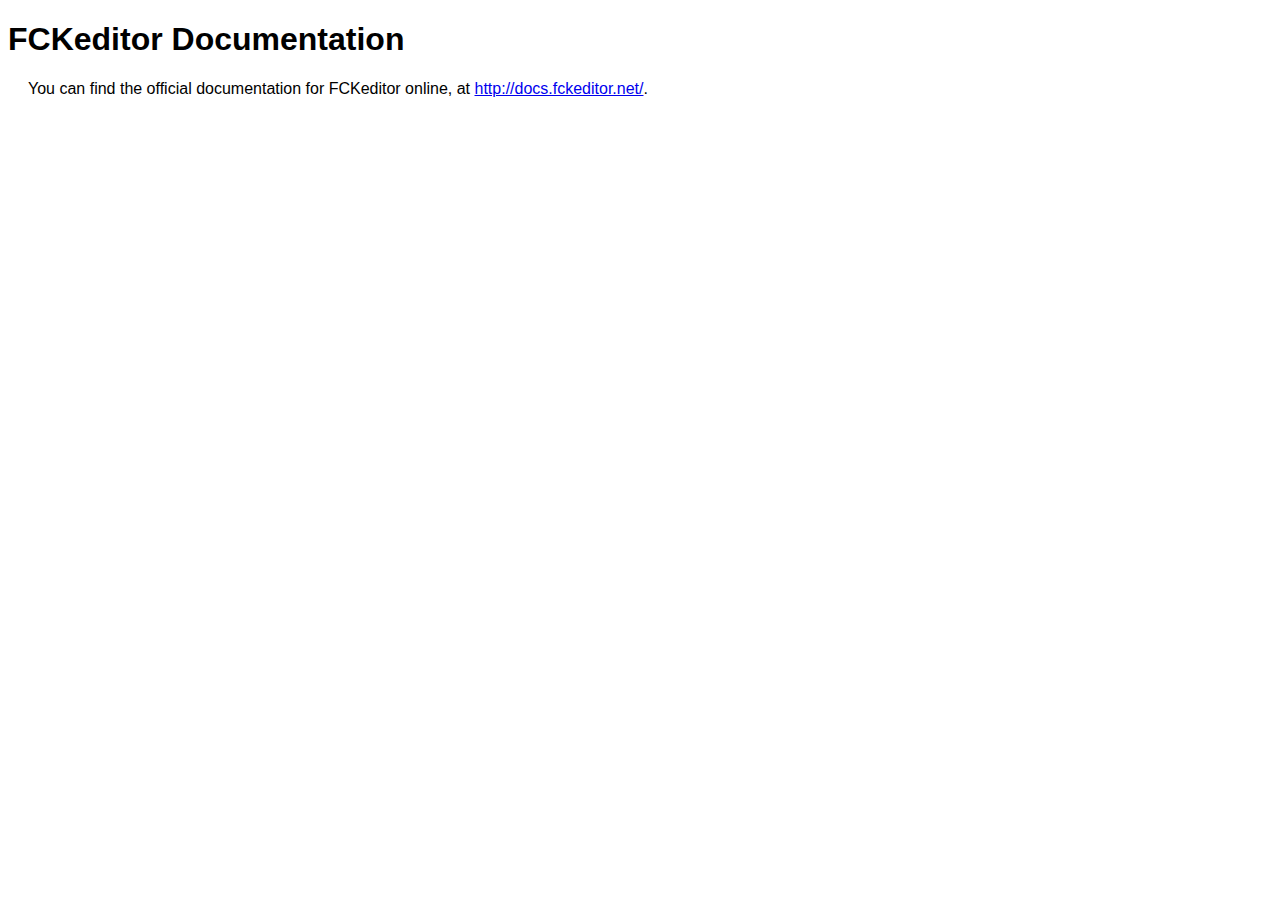
<file: fckeditor/_documentation.html>
<!DOCTYPE html PUBLIC "-//W3C//DTD XHTML 1.0 Transitional//EN" "http://www.w3.org/TR/xhtml1/DTD/xhtml1-transitional.dtd">
<!--
 * FCKeditor - The text editor for Internet - http://www.fckeditor.net
 * Copyright (C) 2003-2008 Frederico Caldeira Knabben
 *
 * == BEGIN LICENSE ==
 *
 * Licensed under the terms of any of the following licenses at your
 * choice:
 *
 *  - GNU General Public License Version 2 or later (the "GPL")
 *    http://www.gnu.org/licenses/gpl.html
 *
 *  - GNU Lesser General Public License Version 2.1 or later (the "LGPL")
 *    http://www.gnu.org/licenses/lgpl.html
 *
 *  - Mozilla Public License Version 1.1 or later (the "MPL")
 *    http://www.mozilla.org/MPL/MPL-1.1.html
 *
 * == END LICENSE ==
-->
<html xmlns="http://www.w3.org/1999/xhtml">
<head>
	<title>FCKeditor - Documentation</title>
	<meta http-equiv="Content-Type" content="text/html; charset=utf-8" />
	<style type="text/css">
		body { font-family: arial, verdana, sans-serif }
		p { margin-left: 20px }
	</style>
</head>
<body>
	<h1>
		FCKeditor Documentation</h1>
	<p>
		You can find the official documentation for FCKeditor online, at <a href="http://docs.fckeditor.net/">
			http://docs.fckeditor.net/</a>.</p>
</body>
</html>
</file>
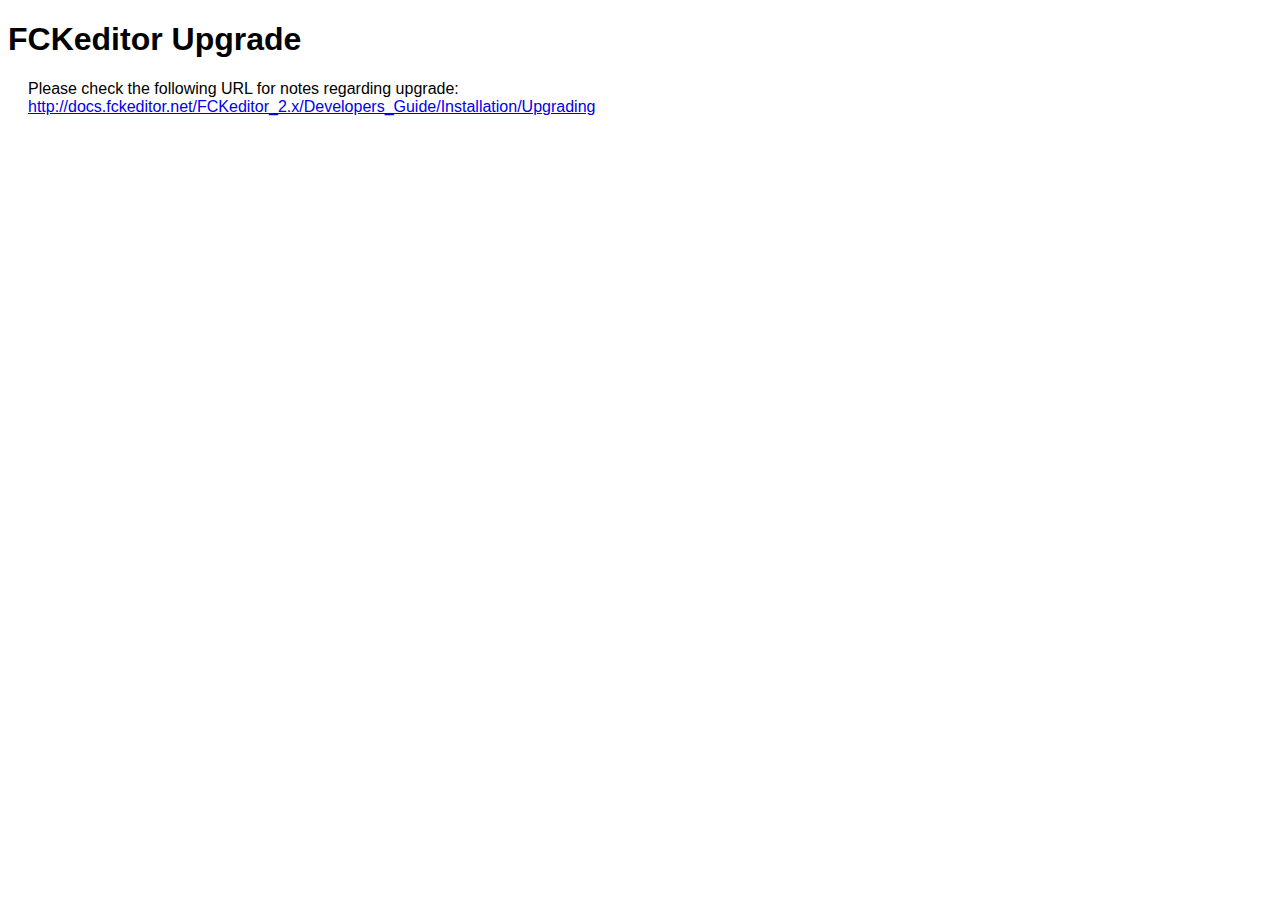
<file: fckeditor/_upgrade.html>
<!DOCTYPE html PUBLIC "-//W3C//DTD XHTML 1.0 Transitional//EN" "http://www.w3.org/TR/xhtml1/DTD/xhtml1-transitional.dtd">
<!--
 * FCKeditor - The text editor for Internet - http://www.fckeditor.net
 * Copyright (C) 2003-2008 Frederico Caldeira Knabben
 *
 * == BEGIN LICENSE ==
 *
 * Licensed under the terms of any of the following licenses at your
 * choice:
 *
 *  - GNU General Public License Version 2 or later (the "GPL")
 *    http://www.gnu.org/licenses/gpl.html
 *
 *  - GNU Lesser General Public License Version 2.1 or later (the "LGPL")
 *    http://www.gnu.org/licenses/lgpl.html
 *
 *  - Mozilla Public License Version 1.1 or later (the "MPL")
 *    http://www.mozilla.org/MPL/MPL-1.1.html
 *
 * == END LICENSE ==
-->
<html xmlns="http://www.w3.org/1999/xhtml">
<head>
	<title>FCKeditor - Upgrade</title>
	<meta http-equiv="Content-Type" content="text/html; charset=utf-8" />
	<style type="text/css">
		body { font-family: arial, verdana, sans-serif }
		p { margin-left: 20px }
	</style>
</head>
<body>
	<h1>
		FCKeditor Upgrade</h1>
	<p>
		Please check the following URL for notes regarding upgrade:<br />
		<a href="http://docs.fckeditor.net/FCKeditor_2.x/Developers_Guide/Installation/Upgrading">
			http://docs.fckeditor.net/FCKeditor_2.x/Developers_Guide/Installation/Upgrading</a></p>
</body>
</html>
</file>
